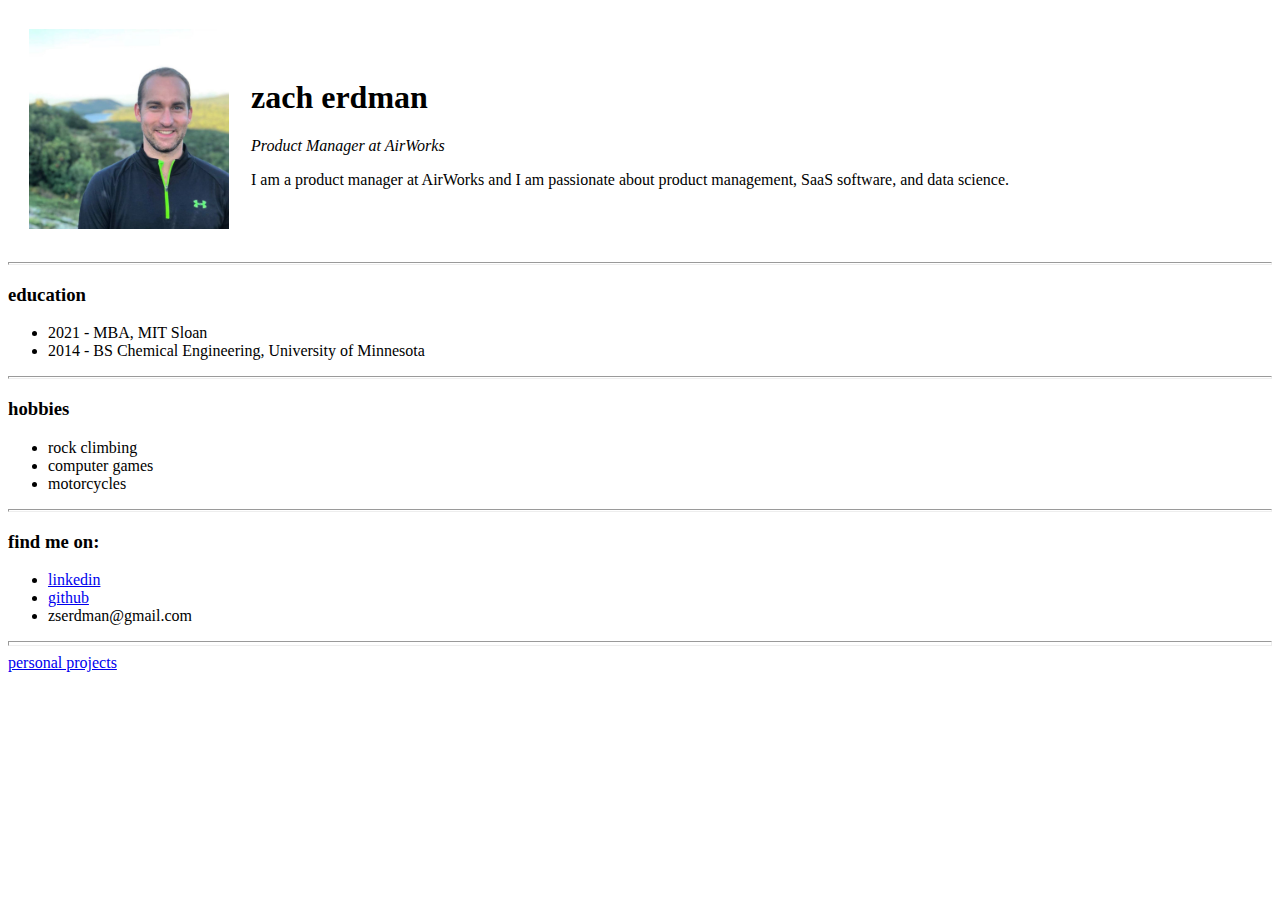
<file: index.html>
<!DOCTYPE html>
<html lang="en" dir="ltr">

<head>
  <meta charset="utf-8">
  <title>Zach's Personal Site</title>
  <link rel="stylesheet" href="css/styles.css">
</head>

<body>
  <table cellspacing = 20>
    <tr>
      <td><img src="hiking_headshot.jpg"
        alt="zach erdman photo" height=200></td>
      <td><h1>zach erdman</h1>
      <p><em>Product Manager at AirWorks</em></p>
      <p>
        I am a product manager at AirWorks and I am passionate about product management, SaaS software, and data science.
      </p></td>
    </tr>
  </table>

  <hr size="3">
  <h3>education</h3>
  <p>
  <ul>
    <li>2021 - MBA, MIT Sloan</li>
    <li>2014 - BS Chemical Engineering, University of Minnesota</li>
  </ul>
  </p>
  <hr size="3">
  <h3>hobbies</h3>
  <p>
  <ul>
    <li>rock climbing</li>
    <li>computer games</li>
    <li>motorcycles</li>
  </ul>
  </p>
  <hr size="3">
  <h3>find me on:</h3>
  <p>
  <ul>
    <li><a href="https://www.linkedin.com/in/zach-erdman-85839247/">linkedin</a></li>
    <li><a href="https://github.com/ZErdman">github</a></li>
    <li>zserdman@gmail.com</li>
  </ul>
  </p>

  </table>
  <hr size="5">
  <a href="projects.html">personal projects</a>
</body>

</html>
</file>
<file: css/styles.css>
hr {
    color: grey;
  }
</file>
